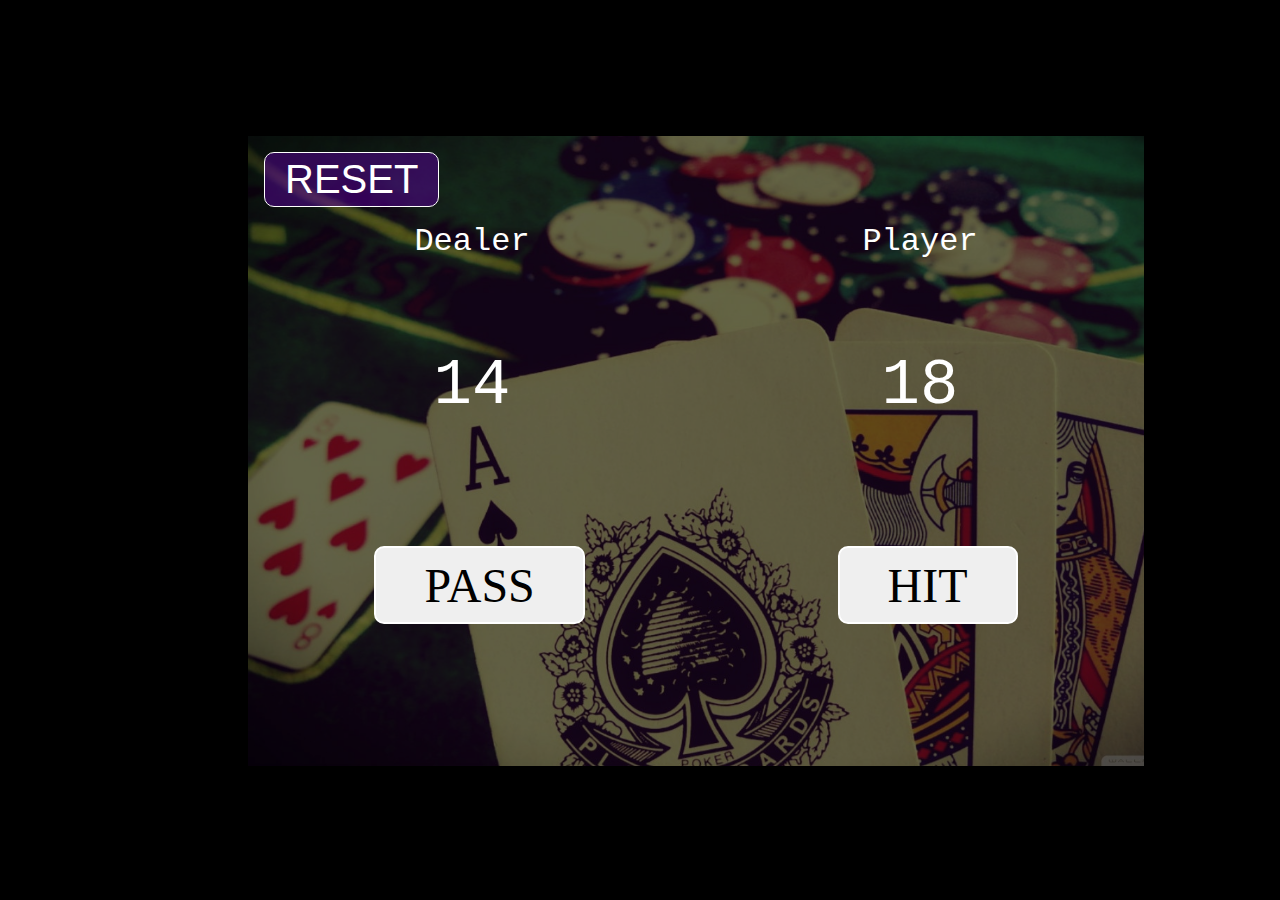
<file: blackjack/game.html>
<!DOCTYPE html>
<html lang="en">
<head>
    <meta charset="UTF-8">
    <meta name="viewport" content="width=device-width, initial-scale=1.0">
    <title>BlackJack</title>
    <link rel="stylesheet" href="style.css">
    <link rel="stylesheet" href="style2.css">
    <link rel="shortcut icon" type="image/x-icon" href="pngwing.com (3).png" />
</head>
<body>
    <div class="main">
        <div class="nav">
            <a href="game.html"><button id="reset">RESET</button></a>
        </div>
        <div class="points">
            <div id="dealer">
                <p>Dealer</p>
                <div class="dealer-p">
                    
                </div>
            </div>
            <div id="user">
                <p>Player</p>
                <div class="user-p">
                    
                </div>
            </div>
        </div>
        <div class="action">
            <button id="pass">PASS</button>
            <button id="hit">HIT</button>
        </div>
        <div class="result">

        </div>
    </div>
    <script src="actual.js"></script>
</body>
</html>
</file>
<file: blackjack/style.css>
*{
    margin: 0;
    padding: 0;
}
body{
    background-color: black;
    font-family: 'Courier New', Courier, monospace;
}
button{
    cursor: pointer;
}
.main{
    height: 70vh;
    width: 70%;
    /* border: 2px solid black; */
    display: flex;
    margin: 8em 0 0 15em;
    display: block;
    padding: 0.5em;
    color: white;

}
.main::before {
    content: "";
    position: absolute;
    width: 70%; 
    height: 70vh;  
    opacity: .4; 
    z-index: -1;
    background: url('./gambling-wallpaper-1440x900.jpg');
    background-repeat: no-repeat;
    background-size:cover;
    background-position-y: center;
  }


  .hidden{
    display: none;
  }

  .nav{
    /* border: 2px solid black; */
    display: flex;
  }
  .nav button{
    font-size: 2.5em;
    margin: 0.4em;
    padding: 0.1em 0.5em;
    font-family:'Segoe UI', Tahoma, Geneva, Verdana, sans-serif;
    background-color: rgba(89, 0, 157, 0.492);
    transition: 0.15s ease-in-out;
    color: white;
    border: none;
    border-radius: 10px;
    border: 1px solid white;
  }
.nav button:hover{
    transform: scale(1.08);
}
#wel-text{
    /* border: 2px solid rgb(255, 255, 255); */
    padding: 0.2em 0;
    font-size: 1.5em;
}
.intro{
    /* border: 2px solid white; */
    display: block;
    height:63%;
}
#start{
    justify-self: center;
    margin: auto;
    font-size: 4em;
    padding: 0.3em 0.7em;
    background-color: rgba(0, 128, 0, 0.801);
    transition: 0.12s ease-in;
    border: none;
    color: white;
    position: absolute;
    top: 60%;
    right: 41%;
    border-radius: 15px;
    font-family:fantasy;
}
#start:hover{
    transform: scale(1.1);
}

.name{
    text-align: center;
    justify-content: center;
    font-size: 5em;
}
</file>
<file: blackjack/style2.css>
.points{
    display:flex;
    height: 50%;
    /* border: 2px solid rgb(255, 255, 255); */
}
.points div{
    /* border: 2px solid white; */
    width: 100%;
    text-align: center;
    font-size: 2em;
}
.dealer-p{
    margin-top: 20%;
}
.user-p{
    margin-top: 20%;
}
.action{
    height: 15%;
    width: 100%;
    /* border: 2px solid white; */
}
.action{
    display: flex;
    align-items: center;
    justify-content: space-around;
}

#hit{
    font-size: 3em;
    padding: 0.2em 1em;
    font-family:fantasy;
    border-radius: 10px;
    transition: 0.2s ease-in;
    border: none;
    border: 2px solid white;
}
#hit:hover{
    background-color: rgba(128, 0, 0, 0.8);
    transform: scale(0.9);
    color: white;
}
#pass{
    font-size: 3em;
    padding: 0.2em 1em;
    font-family: fantasy;
    border-radius: 10px;
    transition: 0.2s ease-in;
    border: none;
    border: 2px solid white;
}
#pass:hover{
    background-color: rgba(128, 0, 0, 0.8);
    transform: scale(0.9);
    color: white;
}

.result{
    font-size: 3em;
    text-align: center;
    align-items: center;
}
</file>
